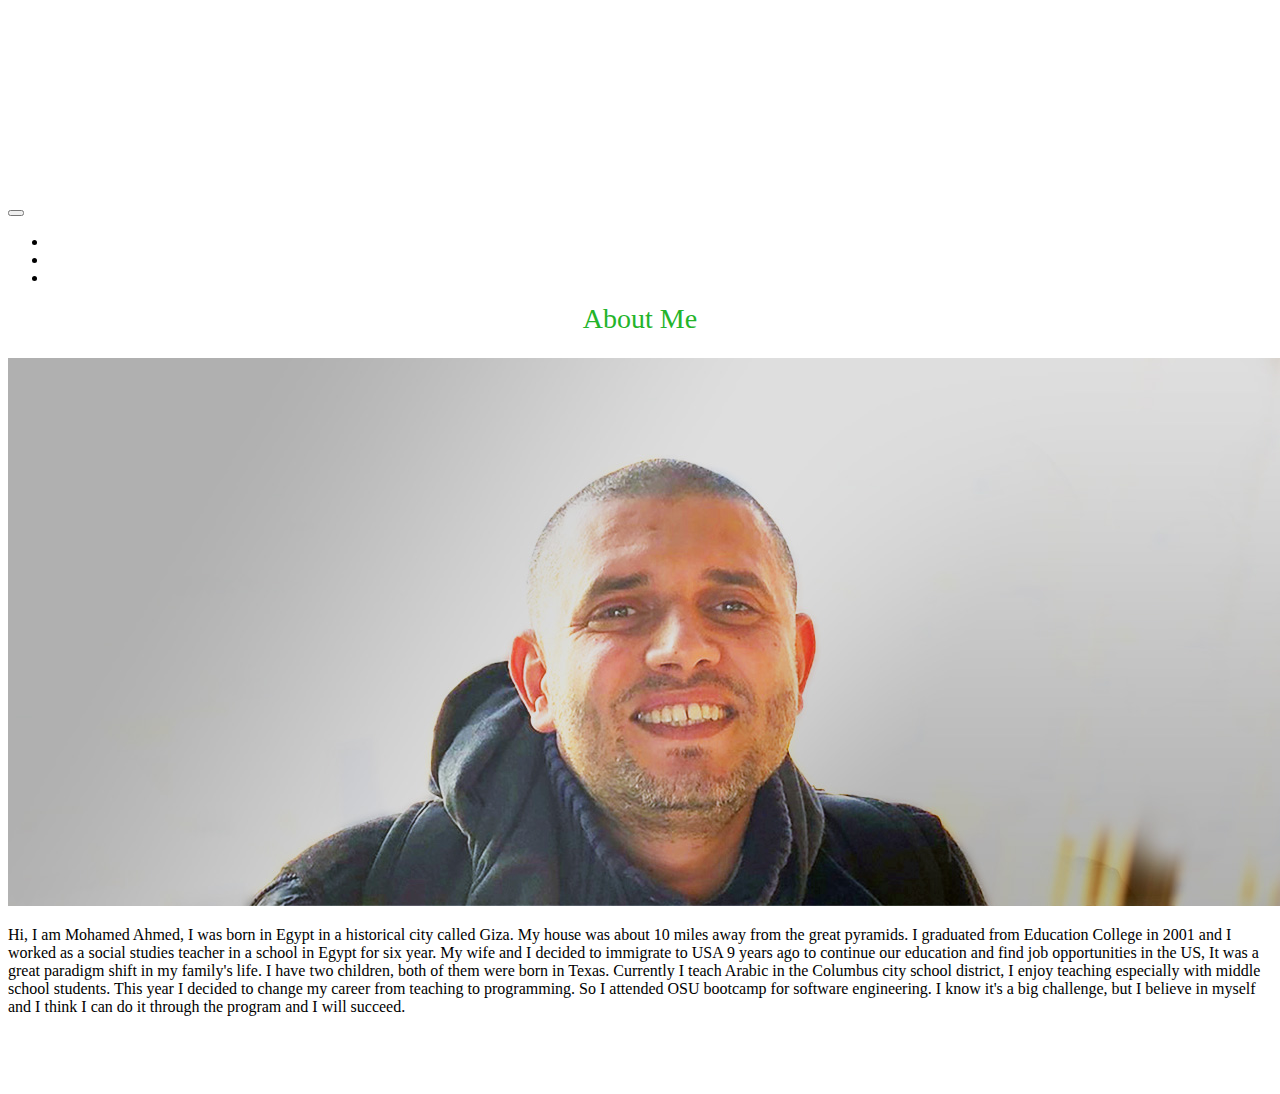
<file: index.html>
<!DOCTYPE html>
<html lang="en">
<head>
    <meta charset="UTF-8">
    <meta name="viewport" content="width=device-width, initial-scale=1.0">
    <title>home</title>
    <link rel="stylesheet" href="https://cdn.jsdelivr.net/npm/bootstrap@4.5.3/dist/css/bootstrap.min.css" integrity="sha384-TX8t27EcRE3e/ihU7zmQxVncDAy5uIKz4rEkgIXeMed4M0jlfIDPvg6uqKI2xXr2" crossorigin="anonymous">
    <link rel="stylesheet" href="css/test2.css">
  </head>
<body >
    <div class="container pt-3 my-3 border bg-light text-black ">
        <nav class="navbar navbar-dark bg-dark fixed-top">
            <h4> <span class="label label-default">Mohamed Ahmed </span></h4>
          <button class="navbar-toggler" type="button" data-toggle="collapse" data-target="#navbarText" aria-controls="navbarText" aria-expanded="false" aria-label="Toggle navigation">
            <span class="navbar-toggler-icon"></span>
            <div class="row">  <!-- START of the header row-->
             
          </button>
          <div class="collapse navbar-collapse" id="navbarText">
            <ul class="navbar-nav mr-auto">
              <li class="nav-item active">
                <a class="nav-link" href="index.html">Home <span class="sr-only">(current)</span></a>
              </li>
              <li class="nav-item">
                <a class="nav-link" href="portfolio.html">Portfolio</a>
              </li>
              <li class="nav-item">
                <a class="nav-link" href="contact.html">contact</a>
              </li>
            </ul>
          
          </div>
        </nav> <!-- NaveBar-->



        <div class="row">  <!-- START of the header row-->
            <div class="col">
        
            <p class="h3">About Me</p>
        </div>

        </div>  <!-- end of the header row-->

        <div class="row"> <!-- START of the imag row-->
            <div class="col ">

        <img src="images/ahmed.jpg" class="img-fluid Layer_1 active" alt="Responsive image">
        

    </div>

    </div>  <!-- end of the image row-->

    <div class="row">  <!-- START of the paragraph row-->
        <div class="col text-align-justify">
    
<p class= "text-justify text"></p> Hi, I am Mohamed Ahmed, I was born in Egypt in a historical city called Giza. My house was about 10 miles away from the great pyramids. I graduated from Education College in 2001 and I worked as a social studies teacher in a school in Egypt for six year. 
My wife and I decided to immigrate to USA 9 years ago to continue our education and find job opportunities in the US, It was a great paradigm shift in my family's life. I have two children, both of them were born in Texas.
Currently I teach Arabic in the Columbus city school district, I enjoy teaching especially with middle school students. This year I decided to change my career from teaching to programming. So I attended OSU bootcamp for software engineering. I know it's a big challenge, but I believe in myself and I think I can do it through the program and I will succeed. 
</p>

</div>
</div>  <!-- END of the paragraph row-->


<footer>
    
        <div class="row vcenter bg-dark">
            <div class=" col-12 text-center ">
                <p style="color: white;;">Copyright &copy;2020 Mohamed Ahmed</p>
            </div>
            <div class="col-lg-4 col-lg-offset-4 col-xs-12">
               
            </div>
        </div>
   







    
  <script src="https://code.jquery.com/jquery-3.5.1.slim.min.js" integrity="sha384-DfXdz2htPH0lsSSs5nCTpuj/zy4C+OGpamoFVy38MVBnE+IbbVYUew+OrCXaRkfj" crossorigin="anonymous"></script>
<script src="https://cdn.jsdelivr.net/npm/bootstrap@4.5.3/dist/js/bootstrap.bundle.min.js" integrity="sha384-ho+j7jyWK8fNQe+A12Hb8AhRq26LrZ/JpcUGGOn+Y7RsweNrtN/tE3MoK7ZeZDyx" crossorigin="anonymous"></script>  
</body>
</html>
</file>
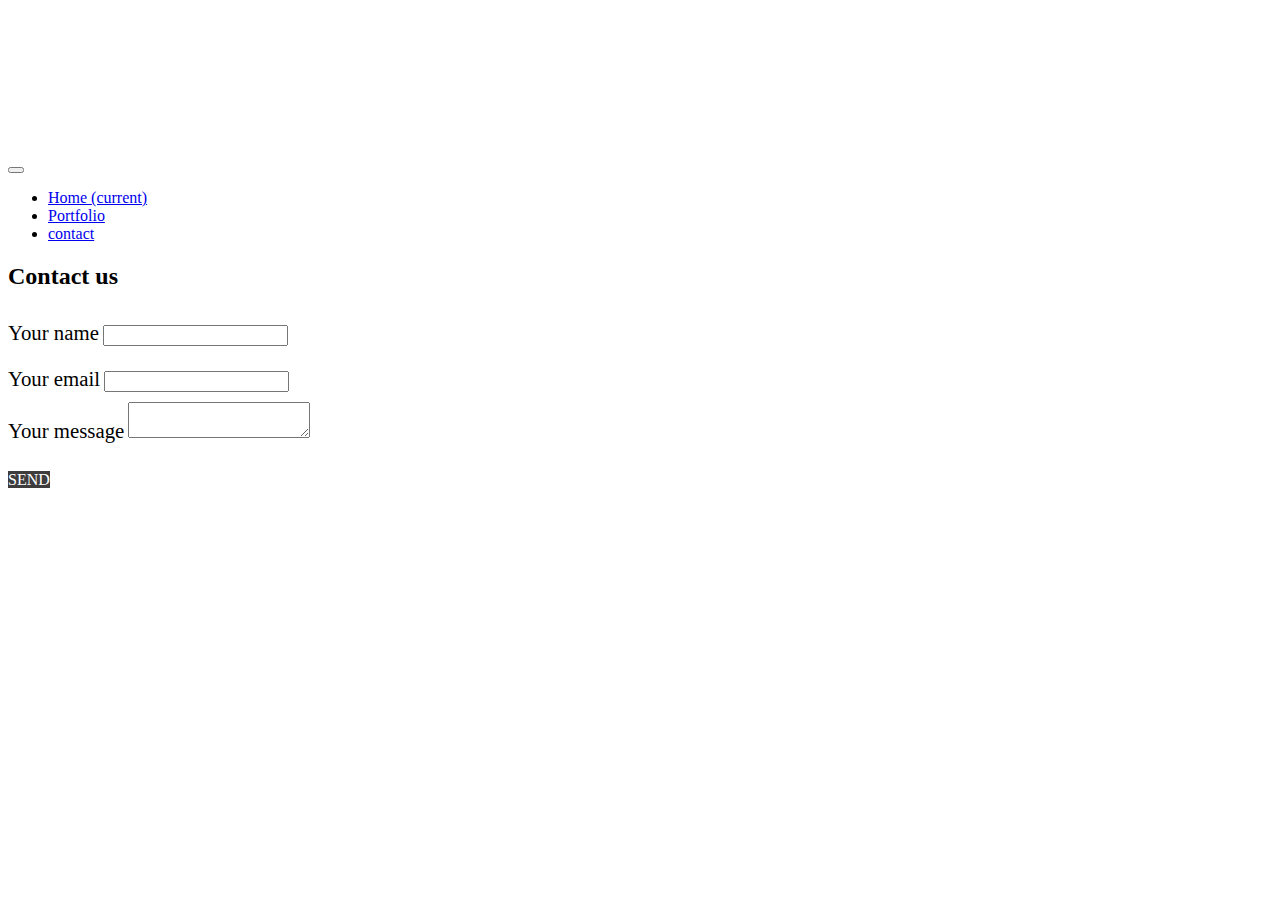
<file: contact.html>
<html lang="en">
    <head>
    <meta charset="UTF-8">
    <meta name="viewport" content="width=device-width, initial-scale=1.0">
    <title>contact information</title>
    <link rel="stylesheet" href="https://cdn.jsdelivr.net/npm/bootstrap@4.5.3/dist/css/bootstrap.min.css" integrity="sha384-TX8t27EcRE3e/ihU7zmQxVncDAy5uIKz4rEkgIXeMed4M0jlfIDPvg6uqKI2xXr2" crossorigin="anonymous">
    <link rel="stylesheet" href="css/contact.css">
  </head>
<body>
    <div class="container my-3 border bg-light text-black ">
        <nav class="navbar navbar-dark bg-dark fixed-top">
            <h4> <span class="label label-default">Mohamed Ahmed </span></h4>
            
          <button class="navbar-toggler collapsed" type="button" data-toggle="collapse" data-target="#navbarText" aria-controls="navbarText" aria-expanded="false" aria-label="Toggle navigation">
            <span class="navbar-toggler-icon"></span>
            <div class="row">  <!-- START of the header row-->
             
          </div></button>
          <div class="navbar-collapse collapse" id="navbarText" style="">
            <ul class="navbar-nav mr-auto">
              <li class="nav-item active">
                <a class="nav-link" href="index.html">Home <span class="sr-only">(current)</span></a>
              </li>
              <li class="nav-item">
                <a class="nav-link" href="portfolio.html">Portfolio</a>
              </li>
              <li class="nav-item">
                <a class="nav-link" href="contact.html">contact</a>
              </li>
            </ul>
          
          </div>
        </nav> <!-- NaveBar-->


    

    <main> <!-- this is the main contact-->
<!--Section: Contact v.2-->
<section class="mb-4">

    <!--Section heading-->
    <h2 class="h1-responsive font-weight-bold text-center my-4">Contact us</h2>
    <!--Section description-->
    

    <div class="row">

        <!--Grid column-->
        <div class="col-md-9 mb-md-0 mb-5">
            <form id="contact-form" name="contact-form" action="mail.php" method="POST">

                <!--Grid row-->
                <div class="row">

                    <!--Grid column-->
                    <div class="col-md-6">
                        <div class="md-form mb-0">
    <label for="name" class="">Your name</label>
                            <input type="text" id="name" name="name" class="form-control">
                            
                        </div>
                    </div>
                    <!--Grid column-->

                    <!--Grid column-->
                    <div class="col-md-6">
                        <div class="md-form mb-0">
    <label for="email" class="">Your email</label>
                            <input type="text" id="email" name="email" class="form-control">
                            
                        </div>
                    </div>
                    <!--Grid column-->

                </div>
                <!--Grid row-->

                <!--Grid row-->
                <div class="row">
                    <div class="col-md-12">
                        
                    </div>
                </div>
                <!--Grid row-->

                <!--Grid row-->
                <div class="row">

                    <!--Grid column-->
                    <div class="col-md-12">

                        <div class="md-form">
    <label for="message">Your message</label>
                            <textarea type="text" id="message" name="message" rows="2" class="form-control md-textarea"></textarea>
                            
                        </div>

                    </div>
                </div>
                <!--Grid row-->

            </form>

            <div class="text-center text-md-left">
                <a class="btn btn-primary  " onclick="document.getElementById('contact-form').submit();">SEND</a>
            </div>
            <div class="status"></div>
        </div>
        <!--Grid column-->

        <!--Grid column-->
        
        <!--Grid column-->

    </div>

</section>
<!--Section: Contact v.2-->

 </main>






<footer>
    
        <div class="row vcenter bg-dark">
            <div class=" col-12 text-center ">
                <p style="color: white;;">Copyright ©2020 Mohamed Ahmed</p>
            </div>
            <div class="col-lg-4 col-lg-offset-4 col-xs-12">
               
            </div>
        </div>
   







    
  <script src="https://code.jquery.com/jquery-3.5.1.slim.min.js" integrity="sha384-DfXdz2htPH0lsSSs5nCTpuj/zy4C+OGpamoFVy38MVBnE+IbbVYUew+OrCXaRkfj" crossorigin="anonymous"></script>
<script src="https://cdn.jsdelivr.net/npm/bootstrap@4.5.3/dist/js/bootstrap.bundle.min.js" integrity="sha384-ho+j7jyWK8fNQe+A12Hb8AhRq26LrZ/JpcUGGOn+Y7RsweNrtN/tE3MoK7ZeZDyx" crossorigin="anonymous"></script>  
<!-- Code injected by live-server -->
<script type="text/javascript">
	// <![CDATA[  <-- For SVG support
	if ('WebSocket' in window) {
		(function () {
			function refreshCSS() {
				var sheets = [].slice.call(document.getElementsByTagName("link"));
				var head = document.getElementsByTagName("head")[0];
				for (var i = 0; i < sheets.length; ++i) {
					var elem = sheets[i];
					var parent = elem.parentElement || head;
					parent.removeChild(elem);
					var rel = elem.rel;
					if (elem.href && typeof rel != "string" || rel.length == 0 || rel.toLowerCase() == "stylesheet") {
						var url = elem.href.replace(/(&|\?)_cacheOverride=\d+/, '');
						elem.href = url + (url.indexOf('?') >= 0 ? '&' : '?') + '_cacheOverride=' + (new Date().valueOf());
					}
					parent.appendChild(elem);
				}
			}
			var protocol = window.location.protocol === 'http:' ? 'ws://' : 'wss://';
			var address = protocol + window.location.host + window.location.pathname + '/ws';
			var socket = new WebSocket(address);
			socket.onmessage = function (msg) {
				if (msg.data == 'reload') window.location.reload();
				else if (msg.data == 'refreshcss') refreshCSS();
			};
			if (sessionStorage && !sessionStorage.getItem('IsThisFirstTime_Log_From_LiveServer')) {
				console.log('Live reload enabled.');
				sessionStorage.setItem('IsThisFirstTime_Log_From_LiveServer', true);
			}
		})();
	}
	else {
		console.error('Upgrade your browser. This Browser is NOT supported WebSocket for Live-Reloading.');
	}
	// ]]>
</script>
</footer></div></body></html>
</file>
<file: css/test2.css>
/* about me */
.h3,
h3 {
  font-size: 1.75rem;
  text-align: center;
  font-family: cursive;
  padding: inherit;
  margin-top: 10px;
  color: #23b42a;
}

body {
  padding-top: 100px;
  padding-bottom: 20px;
}
.h3 {
  margin-bottom: 23px;
}
.h4,
h4 {
  font-size: 1.5rem;
  color: white;
}
.navbar-dark .navbar-nav .nav-link {
  color: white;
}
</file>
<file: css/contact.css>
body {
  padding-top: 100px;
  padding-bottom: 20px;
}
.h4,
h4 {
  font-size: 1.5rem;
  color: white;
}

/*lable*/
label {
  display: inline-block;
  margin-bottom: 0.7rem;
  font-size: 1.3rem;
  margin-top: 0.7rem;
}

/*BTN*/
.btn-primary {
  color: #fff;
  background-color: #3e3c3d;
  border-color: #9fa1a3;
  margin-top: 4rem;
  margin-bottom: 4rem;
}
</file>
